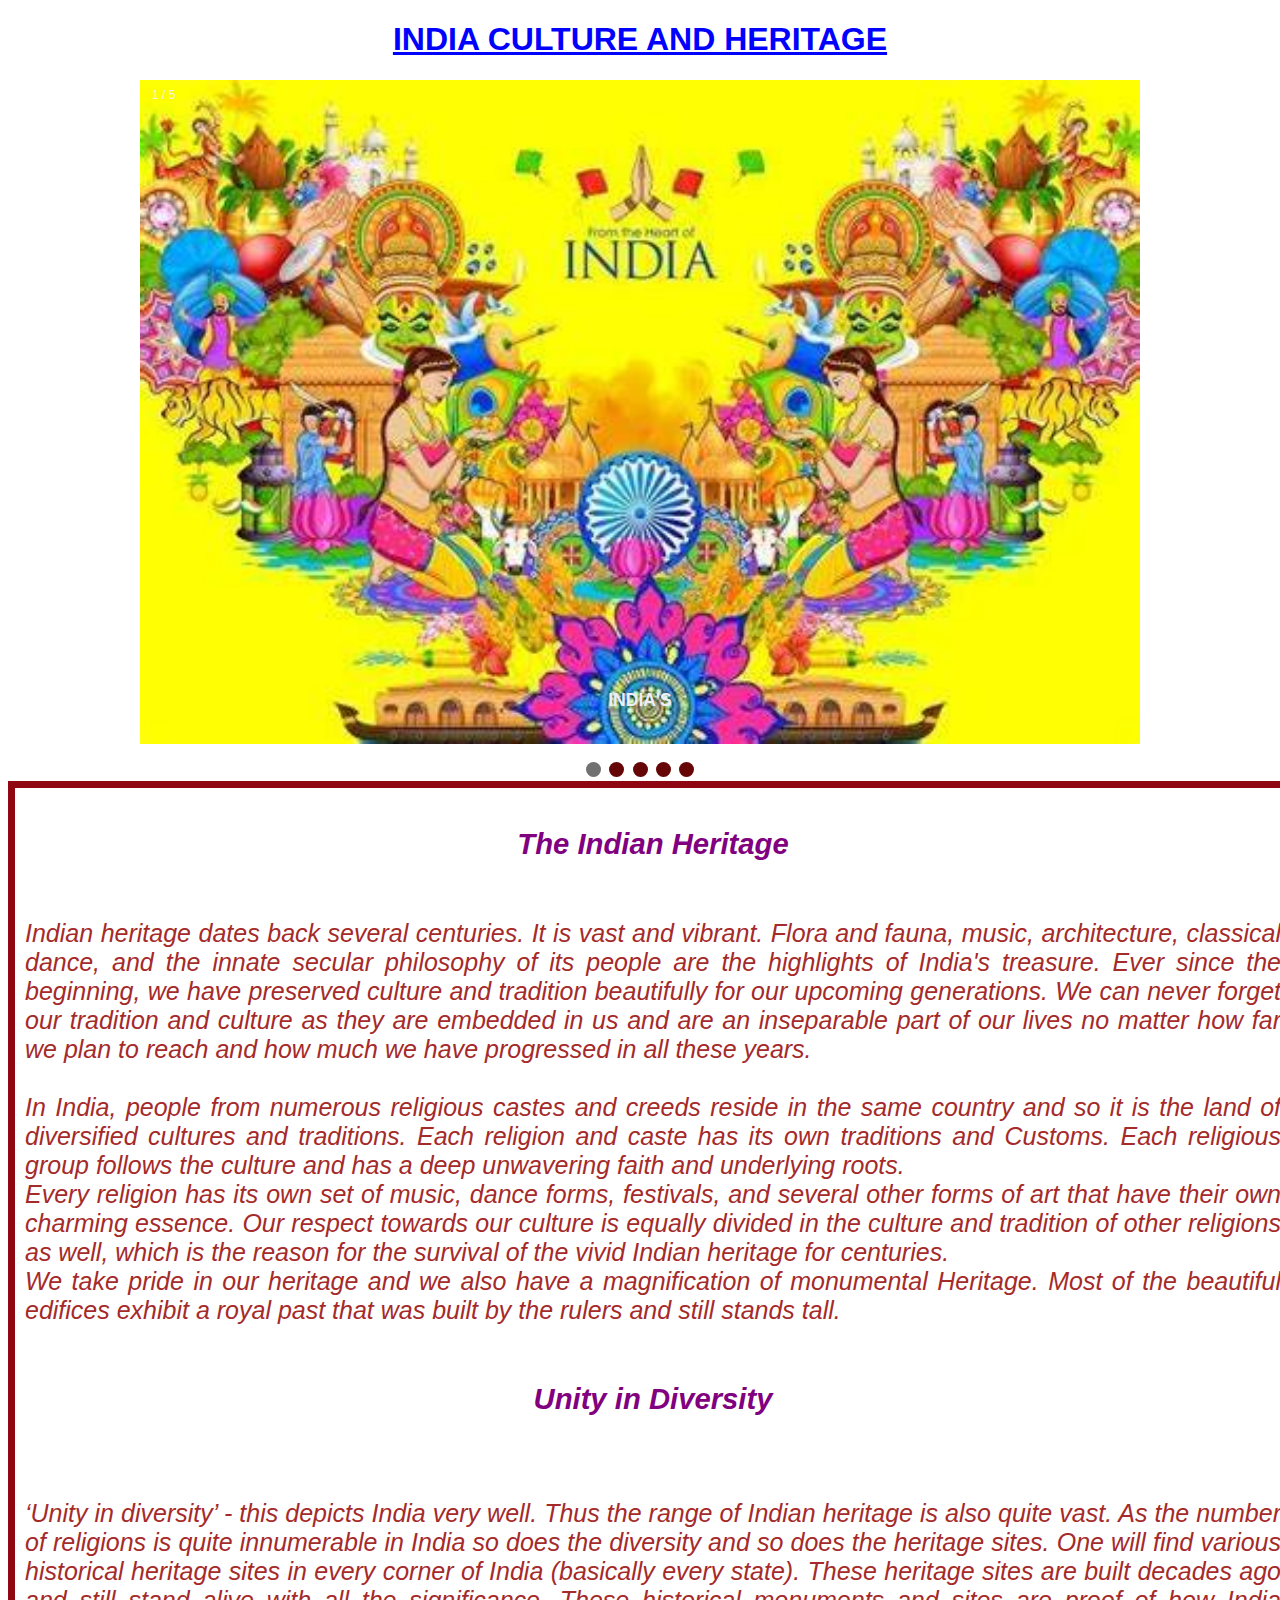
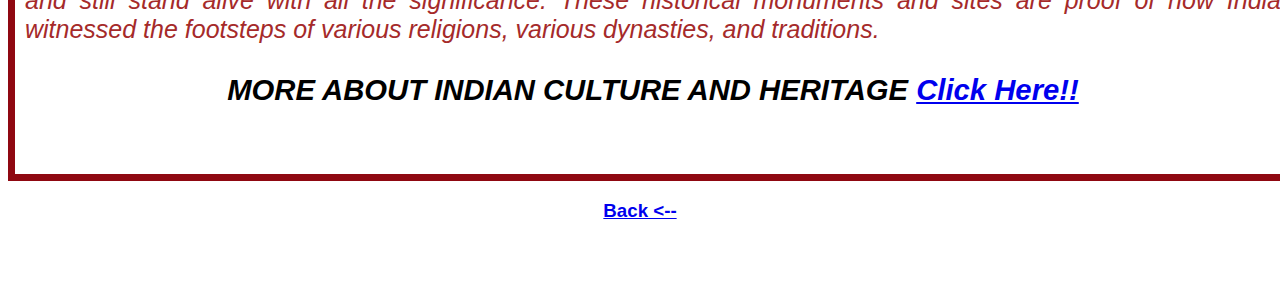
<file: index.html>
<!DOCTYPE html>
<html lang="en">
<head>
    <meta charset="UTF-8">
    <meta http-equiv="X-UA-Compatible" content="IE=edge">
    <meta name="viewport" content="width=device-width, initial-scale=1.0">
    <title>india  75th independence</title>
    <link rel="stylesheet" type="text/css" href="style.css">
    <style>
        body {
        background: url("https://1.bp.blogspot.com/-v8cJWvBt6rs/YOrgi8t6BRI/AAAAAAAAAGw/pl8-Tqc3MmUBxFqA5SGFyQRLI-AruQnQQCLcBGAsYHQ/s0/Snow.gif");
}
        * {box-sizing: border-box;}
        body {font-family: Verdana, sans-serif;}
        .mySlides {display: none;}
        img {vertical-align: middle;}
        
        /* Slideshow container */
        .slideshow-container {
          max-width: 1000px;
          position: relative;
          margin: auto;
        }
        
        /* Caption text */
        .text {
          color: #f2f2f2;
          font-size: 15px;
          padding: 8px 12px;
          position: absolute;
          bottom: 8px;
          width: 100%;
          text-align: center;
        }
        
        /* Number text (1/3 etc) */
        .numbertext {
          color: #f2f2f2;
          font-size: 12px;
          padding: 8px 12px;
          position: absolute;
          top: 0;
        }
        
        /* The dots/bullets/indicators */
        .dot {
          height: 15px;
          width: 15px;
          margin: 0 2px;
          background-color: rgb(101, 5, 5);
          border-radius: 50%;
          display: inline-block;
          transition: background-color 0.6s ease;
        }
        
        .active {
          background-color: #717171;
        }
        
        /* Fading animation */
        .fade {
          animation-name: fade;
          animation-duration: 1.5s;
        }
        
        @keyframes fade {
          from {opacity: .4} 
          to {opacity: 1}
        }
        
        /* On smaller screens, decrease text size */
        @media only screen and (max-width: 300px) {
          .text {font-size: 11px}
        }

        </style>
        </head>
        <body>
        
        <h1 class="font-effect-fire">INDIA CULTURE AND HERITAGE</h1>
        <div class="slideshow-container">
        
        <div class="mySlides fade">
          <div class="numbertext">1 / 5</div>
          <img src="10.jpg" style="width:100%">
          <div class="text"><h3 style="color: rgb(238, 237, 249);" >INDIA'S</h3></div>
        </div>
        
        <div class="mySlides fade">
          <div class="numbertext">2/ 5</div>
          <img src="4.jpg" style="width:100%">
          <div class="text"><h3 style="color: rgb(207, 100, 13);" >CULTURE</h3></div>
        </div>

        <div class="mySlides fade">
          <div class="numbertext">3/ 5</div>
          <img src="13.jpg" style="width:100%">
          <div class="text"><h3 style="color: rgb(35, 19, 212);" >HERITAGE</h3></div>
        </div>
        
        <div class="mySlides fade">
          <div class="numbertext">4 / 5</div>
          <img src="6.jpg" style="width:100%">
          <div class="text"><h3 style="color: rgb(4, 5, 13);" >WONDERFULL</h3></div>
        </div>

        <div class="mySlides fade">
          <div class="numbertext">5/ 5</div>
          <img src="8.jpg" style="width:100%">
          <div class="text"><h3 style="color: rgb(7, 17, 120);" >BEAUTY</h3></div>
        </div>
        
        </div>
        <br>
        
        <div style="text-align:center">
          <span class="dot"></span> 
          <span class="dot"></span> 
          <span class="dot"></span> 
          <span class="dot"></span> 
          <span class="dot"></span> 
          
        </div>
        
        <script>
        let slideIndex = 0;
        showSlides();
        
        function showSlides() {
          let i;
          let slides = document.getElementsByClassName("mySlides");
          let dots = document.getElementsByClassName("dot");
          for (i = 0; i < slides.length; i++) {
            slides[i].style.display = "none";  
          }
          slideIndex++;
          if (slideIndex > slides.length) {slideIndex = 1}    
          for (i = 0; i < dots.length; i++) {
            dots[i].className = dots[i].className.replace(" active", "");
          }
          slides[slideIndex-1].style.display = "block";  
          dots[slideIndex-1].className += " active";
          setTimeout(showSlides, 2000); // Change image every 2 seconds
        }
        </script>
        <div class="in">

<h3 >The Indian Heritage</h3><br>
<p1>
Indian heritage dates back several centuries. It is vast and vibrant. Flora and fauna, music, architecture, classical dance, and the innate secular philosophy of its people are the highlights of India's treasure. Ever since the beginning, we have preserved culture and tradition beautifully for our upcoming generations. We can never forget our tradition and culture as they are embedded in us and are an inseparable part of our lives no matter how far we plan to reach and how much we have progressed in all these years.</p1>
<br>
<br>
<p2>In India, people from numerous religious castes and creeds reside in the same country and so it is the land of diversified cultures and traditions. Each religion and caste has its own traditions and Customs. Each religious group follows the culture and has a deep unwavering faith and underlying roots.</p2>
<br>

<p3>
Every religion has its own set of music, dance forms, festivals, and several other forms of art that have their own charming essence. Our respect towards our culture is equally divided in the culture and tradition of other religions as well, which is the reason for the survival of the vivid Indian heritage for centuries.
</p3>
<br>
We take pride in our heritage and we also have a magnification of monumental Heritage. Most of the beautiful edifices exhibit a royal past that was built by the rulers and still stands tall.
<br>
<br>

<h3>Unity in Diversity</h3><br>
<p>
‘Unity in diversity’ - this depicts India very well. Thus the range of Indian heritage is also quite vast. As the number of religions is quite innumerable in India so does the diversity and so does the heritage sites. One will find various historical heritage sites in every corner of India (basically every state). These heritage sites are built decades ago and still stand alive with all the significance. These historical monuments and sites are proof of how India witnessed the footsteps of various religions, various dynasties, and traditions.
</p>

<h3 style="color:black">MORE ABOUT INDIAN CULTURE AND HERITAGE
<a href="https://in.video.search.yahoo.com/search/video;_ylt=AwrKBKSewfhias4ogxvmHAx.;_ylu=c2VjA3NlYXJjaAR2dGlkAw--;_ylc=[base64]?p=indian+culture+and+heritage+vedios&ei=UTF-8&fr2=p%3As%2Cv%3Av%2Cm%3Asa&fr=mcafee&type=E211IN826G91647#action=view&id=4&vid=5f8ba753b887667e25d95c1014b04d5b" target="_blank">Click Here!!</h3></a> 

  </div>
<h3 align = "center"><a href = "frame3.html">Back <--</a></h3>
<br><br>
</body>
</html>
</file>
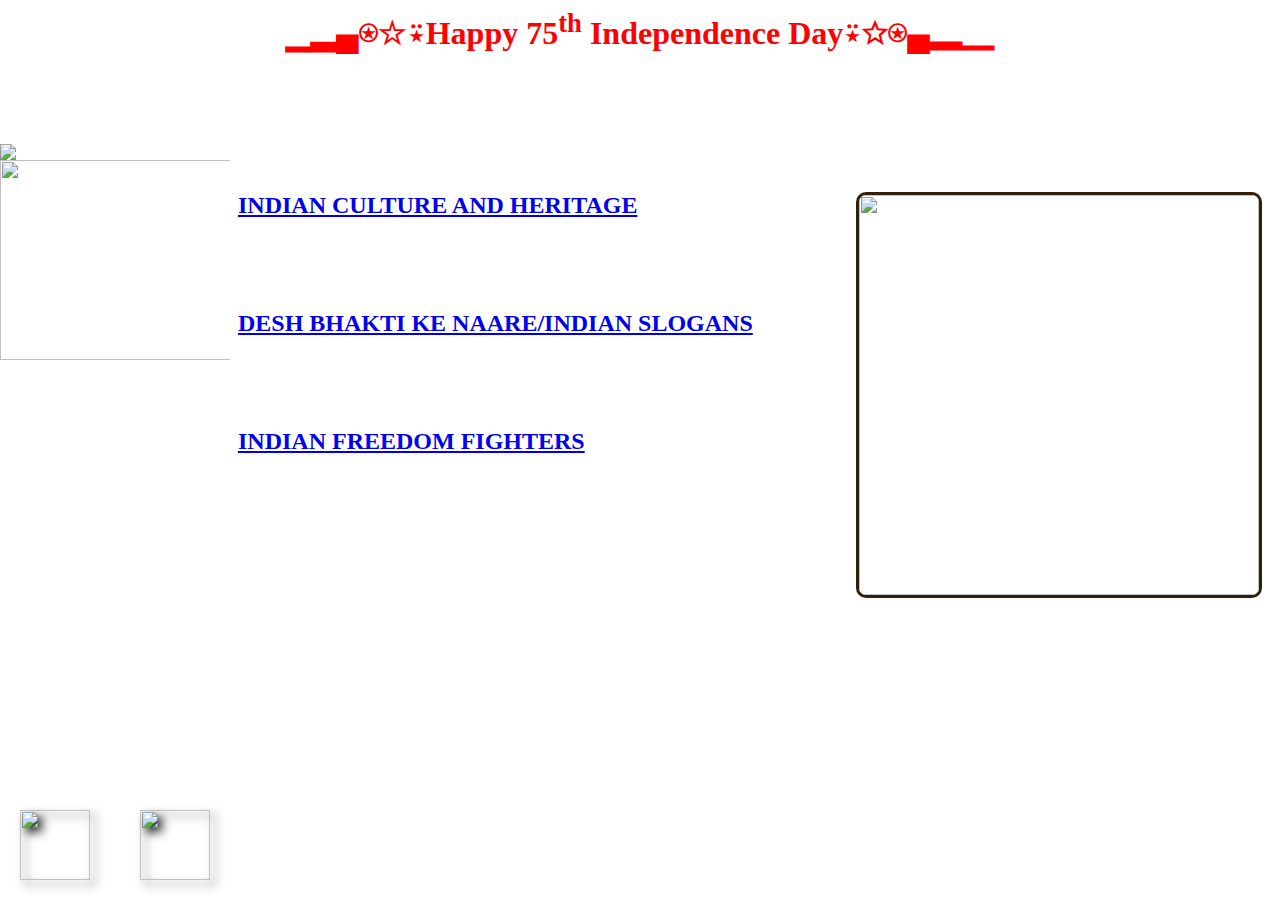
<file: frame.html>
<html>
<title>Independence Day</title>
<FRAMESET rows = "16%,*" framespacing = 0 frameborder = 0>
<frame src = "happy.html">
<FRAMESET cols = "18%,*" framespacing = 0 frameborder = 0>
<frame src = "main.html">
<frame src = "frame3.html">

</FRAMESET>
</FRAMESET>
</html>
</file>
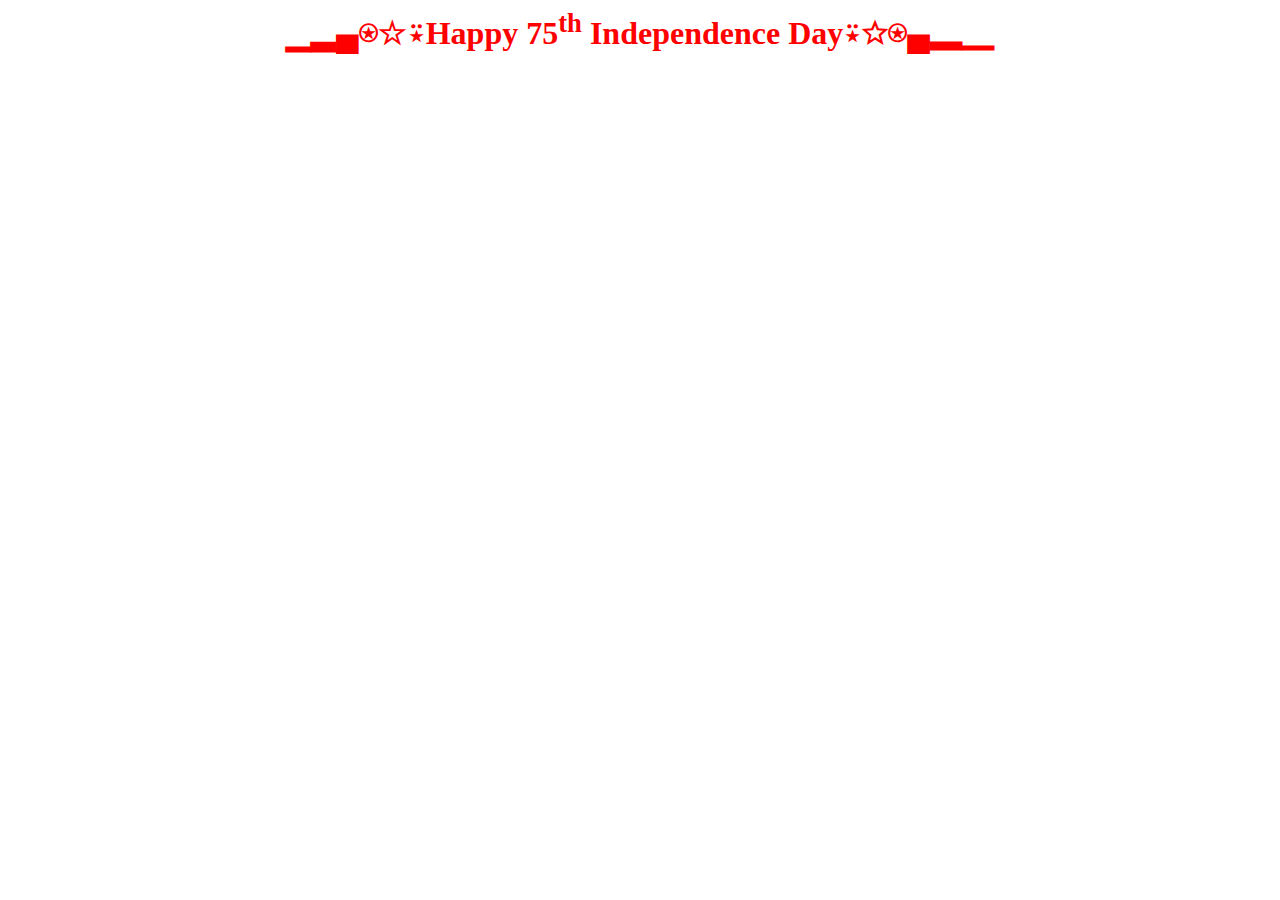
<file: happy.html>
<html>
<head>
<style>
body {
        background: url("https://1.bp.blogspot.com/-v8cJWvBt6rs/YOrgi8t6BRI/AAAAAAAAAGw/pl8-Tqc3MmUBxFqA5SGFyQRLI-AruQnQQCLcBGAsYHQ/s0/Snow.gif");
      }
</style>
</head><body>
    <main>
      <div class="ht">
        <font color = "red" align = "center"><h1><p class="h-tit">▁▂▄⍟☆⍣Happy 75<sup>th</sup> Independence Day⍣☆⍟▄▂▁</p></h1></font>
      </div>
</main>
</body>
</html>
</file>
<file: style.css>
*{
    font-family: "sofia",sans-serif;
}
h1{
    text-align: center;
    text-decoration: underline;
    color: blue;
    font-style: var(5px);
    
}
img{
    display: block;
    width: 800px;
    margin: 0 auto;
    transition: 1s;
    
}
.in{
    border: 7px solid rgb(143, 8, 17);
  padding: 10px;
  margin: left 10%;
  width: 1290px;
  height: 1000px;
  text-align: justify;
  font-style: oblique;
  font-size: 25px;
  color: brown;  




}
h2{
    font-family: Georgia, serif;
  font-size: 60px;
  color: brown;
  text-decoration: underline;
}
h3{
    text-align: center;
    color: purple;
}
.p1 {
    font-family: "Times New Roman", Times, serif;
  }
  
  .p2 {
    font-family: Arial, Helvetica, sans-serif;
  }
  
  .p3 {
    font-family: "Lucida Console", "Courier New", monospace;
  }
</file>
